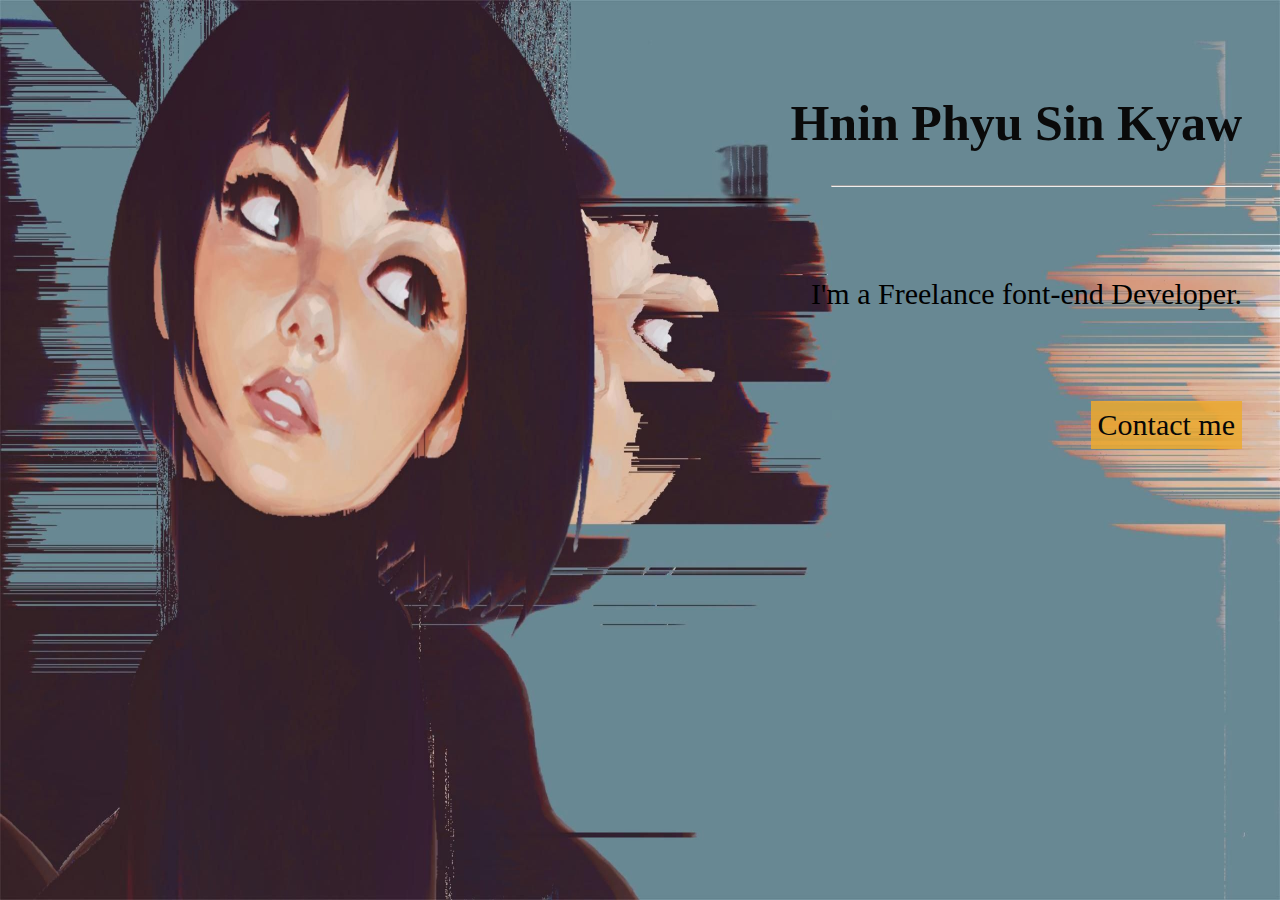
<file: hnin-phyu-sin-kyaw/index.html>
<!DOCTYPE html>
<html lang="en">

<head>
      <meta charset="UTF-8">
      <meta http-equiv="X-UA-Compatible" content="IE=edge">
      <meta name="viewport" content="width=device-width, initial-scale=1.0">
      <title>My portfolio</title>
      <style>
            body {
                  background-image: url(./wp7058004.jpg);
                  background-repeat: repeat-y;
                  background-attachment: fixed;
                  background-size: 100% 100%;
            }

            h1 {
                  color: rgb(10, 10, 10);
                  text-align: right;
                  padding-right: 30px;
                  padding-top: 60px;
                  font-size: 50px;
            }

            hr {
                  padding-right: 60px;
                  text-decoration-thickness: 10px;

            }

            p {
                  padding-right: 30px;
                  padding-top: 60px;
                  font-size: 30px;
            }

            .link {
                  text-align: right;

            }

            a:link,
            a:visited {
                  background-color: #ecaa2ed7;
                  color: rgb(7, 7, 7);
                  padding: 7px 7px;
                  text-align: center;
                  text-decoration: none;
                  display: inline-block;
            }

            a:hover,
            a:active {
                  background-color: rgb(143, 156, 27);
            }
      </style>
</head>

<body>
      <div class="name">
            <h1>Hnin Phyu Sin Kyaw</h1>
            <hr width="30%" align="right">
      </div>

      <p style=" text-align: right;">I'm a Freelance font-end Developer.</p>

      <nav>
            <div class="link">
                  <p><a href="contact.html" target="_blank">Contact me</a></p>
            </div>
      </nav>

</body>

</html>
</file>
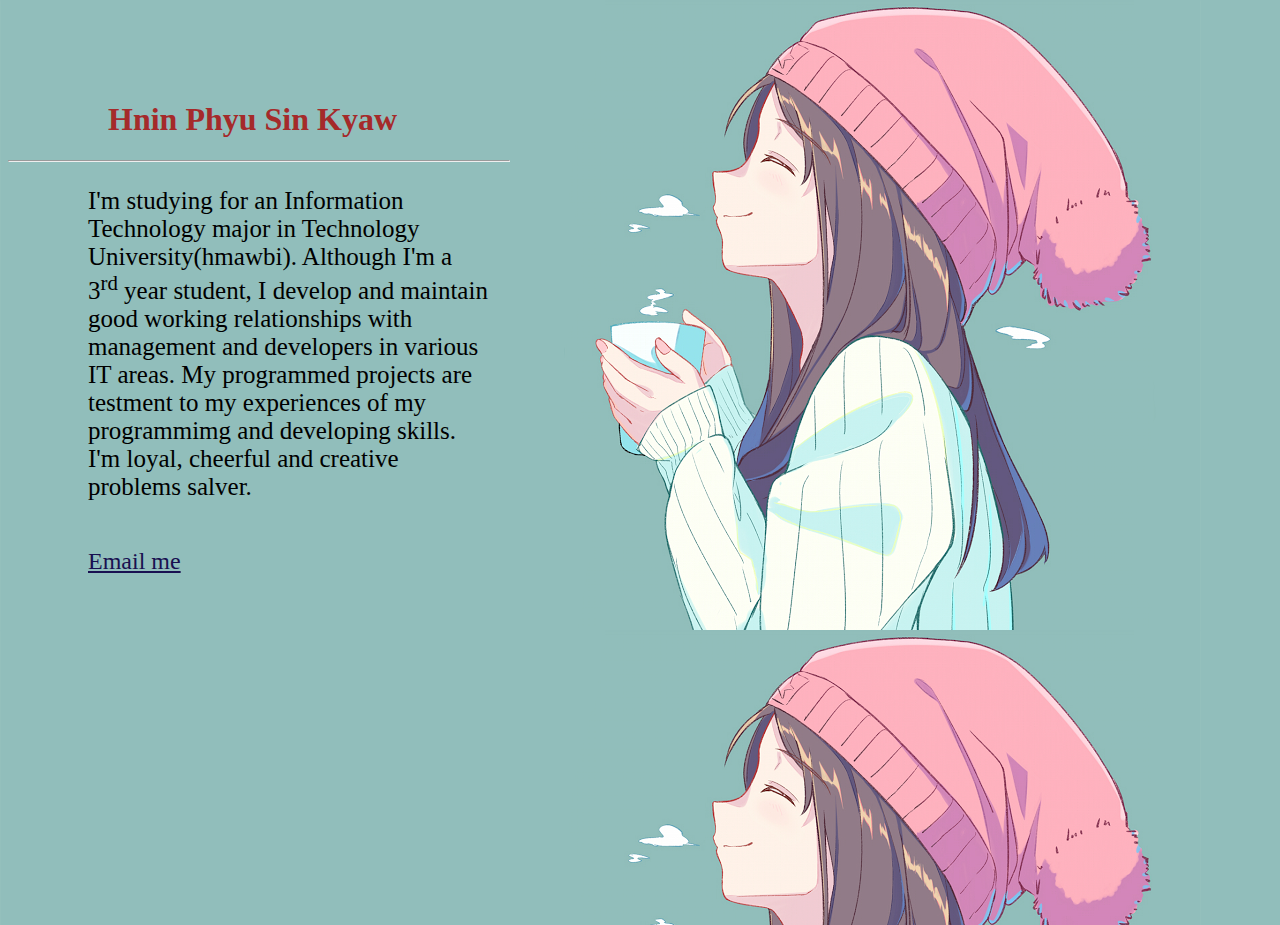
<file: hnin-phyu-sin-kyaw/aboutme.html>
<!DOCTYPE html>
<html lang="en">

<head>
      <meta charset="UTF-8">
      <meta http-equiv="X-UA-Compatible" content="IE=edge">
      <meta name="viewport" content="width=device-width, initial-scale=1.0">
      <title>About</title>
      <style>
            body {
                  background-image: url(./3f245e0865d2ab9be96df43f3478533b.png);
            }

            h1 {
                  color: brown;
                  padding-top: 80px;
                  padding-left: 100px;
            }

            p {
                  font-size: 25px;
                  padding-left: 80px;
                  width: 400px;
                  height: 300px;

            }

            a:link {
                  font-size: 24px;
                  padding-left: 80px;
                  color: rgb(24, 16, 80);
            }
      </style>
</head>
<h1>Hnin Phyu Sin Kyaw</h1>
<hr width="500px" align="left">
<p>
      I'm studying for an Information Technology major in Technology University(hmawbi).
      Although I'm a 3<sup>rd</sup> year student, I develop and maintain good working relationships with management and
      developers in various IT areas.
      My programmed projects are testment to my experiences of my programmimg and developing skills.
      I'm loyal, cheerful and creative problems salver.
</p>
<br><br>
<a href="mailto:hninphyusinkyaw149@gmail.com"">Email me</a></p>

<body>

</body>

</html>
</file>
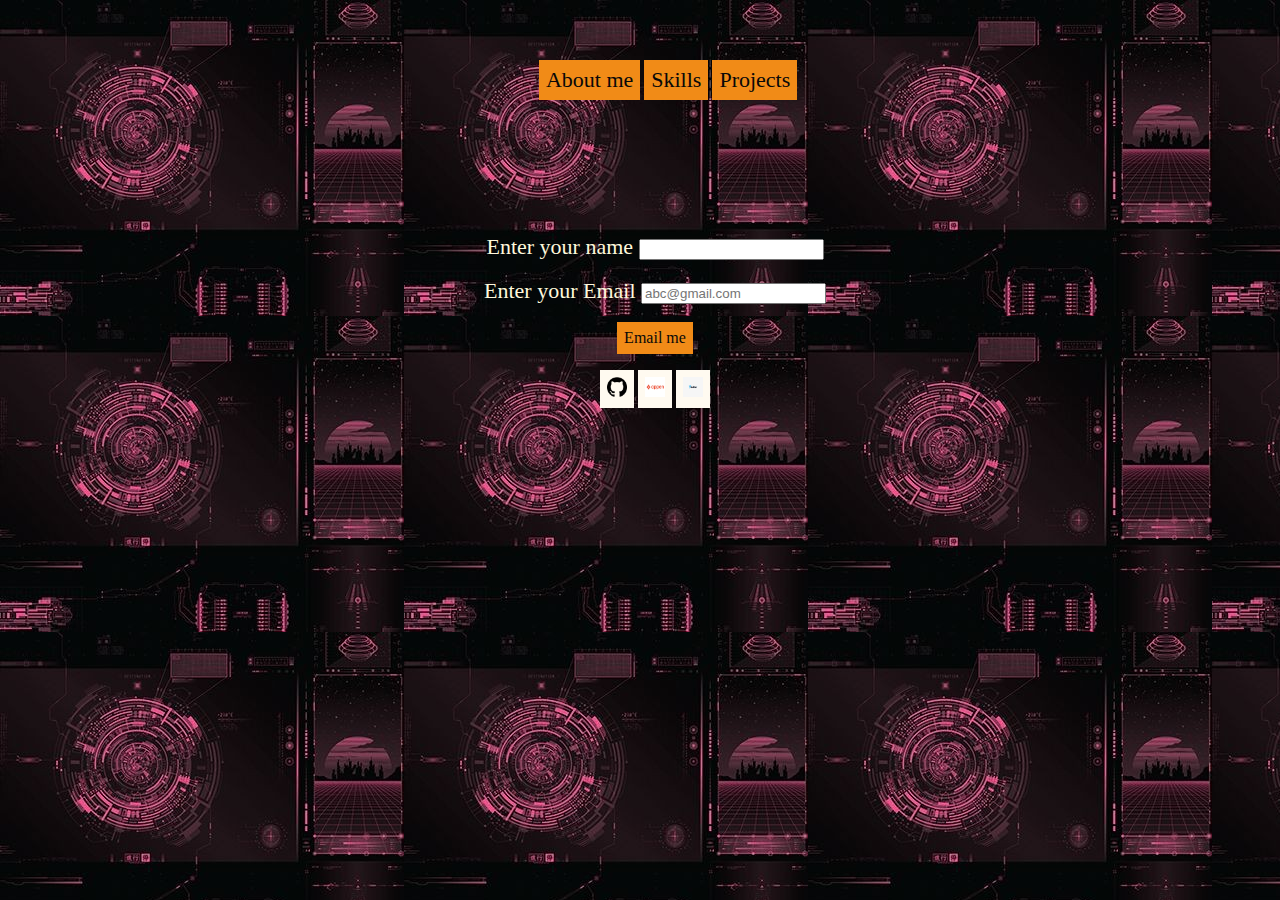
<file: hnin-phyu-sin-kyaw/contact.html>
<!DOCTYPE html>
<html lang="en">

<head>
      <meta charset="UTF-8">
      <meta http-equiv="X-UA-Compatible" content="IE=edge">
      <meta name="viewport" content="width=device-width, initial-scale=1.0">
      <title>contact</title>
      <style>
            body {
                  background-image: url(./2d3b77808d27edc03d3dae5d8a28099a.jpg);
            }

            ul {
                  list-style-type: none;
                  margin-top: 60px;
                  margin-left: 42%;
                  padding: 0;
                  overflow: hidden;
            }

            li {
                  text-align: center;
                  display: inline;
                  font-size: 22px;
            }

            li a {
                  display: block;
                  padding: 20px;
                  background-color: #dddddd;
            }

            a:link,
            a:visited {
                  background-color: rgb(241, 139, 23);
                  color: rgb(8, 8, 8);
                  padding: 7px 7px;
                  text-align: center;
                  text-decoration: none;
                  display: inline-block;
            }

            a:hover,
            a:active {
                  background-color: rgb(110, 102, 26);
                  color: rgb(252, 250, 250);
            }

            #contact {
                  align-content: center;
                  padding-left: 30px;
                  text-align: center;
                  padding-top: 100px;
            }

            #img {
                  background-color: floralwhite;
            }
      </style>
</head>

<body>
      <ul>
            <li><a href="./aboutme.html">About me</a></li>
            <li><a href="./skills.html">Skills</a></li>
            <li><a href="./skills.html">Projects</a></li>

      </ul><br>

      <form id="contact">
            <label for="text" style="color: cornsilk; font-size: 22px;">Enter your name </label><input type="text"
                  id="text"><br><br>
            <label for="email" style="color: cornsilk; font-size: 22px;">Enter your Email </label><input type="email"
                  id="eamil" placeholder="abc@gmail.com"><br>
            <br>
            <a href="mailto:hninphyusinkyaw149@gmail.com"">Email me</a></p>
            <a href=" https://github.com/HninPhyuSinKyaw" id="img">
                  <img src="./github logo.png" width="20px" height="20px"></a>
            <a href="https://connect.appen.com/qrp/core/vendors/projects" id="img">
                  <img src="./appen logo.png" width="20px" height="20px"></a>
            <a href="https://www.freelancer.com/u/hninphyusinkyaw4" id="img">
                  <img src="./freelancer logo.jpg" width="20px" height="20px"></a>
      </form>
</body>

</html>
</file>
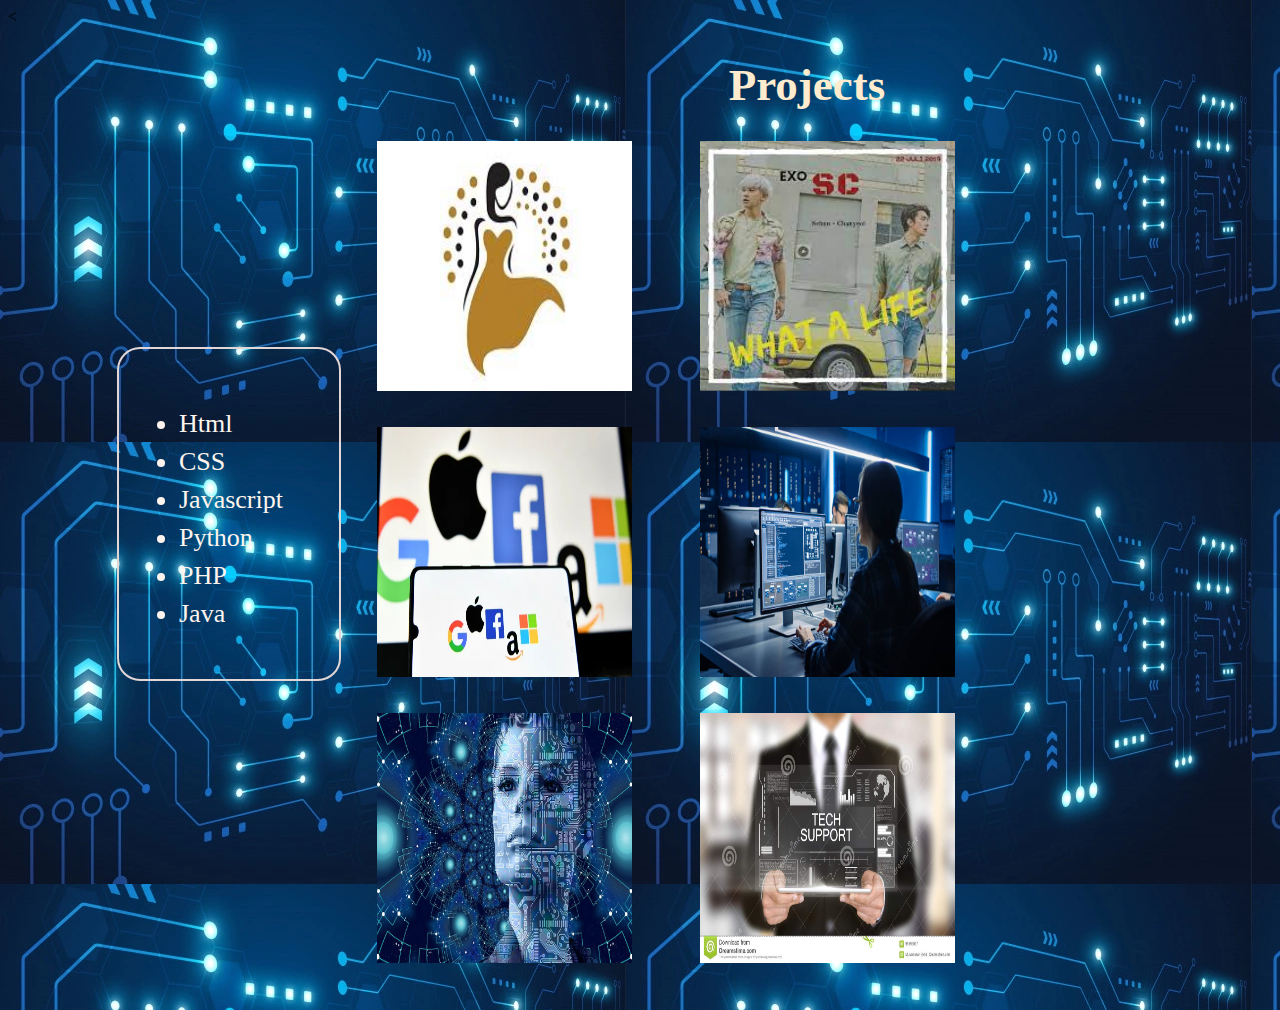
<file: hnin-phyu-sin-kyaw/skills.html>
<!DOCTYPE html>
<html lang="en">

<head>
      <meta charset="UTF-8">
      <meta http-equiv="X-UA-Compatible" content="IE=edge">
      <meta name="viewport" content="width=device-width, initial-scale=1.0">
      <title>Skills</title>
      <style>
            body {
                  background-image: url(./geometric-hi-tech-background_29971-441.webp);
            }

            .skill {
                  border: rgb(226, 214, 214) 2px;
                  text-decoration-thickness: 3px;
                  border-style: solid;
                  border-radius: 23px;
                  height: 300px;
                  line-height: 38px;
                  width: 200px;

                  font-size: 26px;
                  padding-left: 20px;
                  padding-top: 30px;
                  margin-left: 106px;
                  margin-top: 0px;
                  color: seashell;
            }

            img {
                  padding: 0px 32px 32px 32px;
            }

            h1 {
                  color: blanchedalmond;
                  text-align: center;
                  font-size: 45px;
            }

            img:hover {
                  width: 230px;
                  height: 230px;
                  padding: auto;
            }
      </style>
</head>

<body>
      <table>
            <tr>
                  <td>
                        <div class="skill">
                              <ul>
                                    <li>Html</li>
                                    <li>CSS</li>
                                    <li>Javascript</li>
                                    <li>Python</li>
                                    <li>PHP</li>
                                    <li>Java</li>
                              </ul>
                        </div>
                  </td>
                  <td>
                        <div>
                              <h1>Projects</h1>
                              <a href="./Women fashion/Home.html"><img src="./Women fashion/logo.jpg" width="255px"
                                          height="250px"></a>
                              <a href="./Idol/EXO-SC.html"><img src="./Idol/idol.jpg" width="255px" height="250px"></a>
                              <a href="./login_form/login.html"><img src="./images3.webp" width="255px"
                                          height="250px"></a>
                              <a href="./contact.html"><img src="./images4.jpg" width="255px" height="250px"></a>
                              <a href="./contact.html"><img src="./images5.jpg" width="255px" height="250px"></a>
                              <a href="./contact.html"><img src="./images6.jpg" width="255px" height="250px"></a>
                        </div>
                  </td>
            </tr>
            < </table>


</body>

</html>
</file>
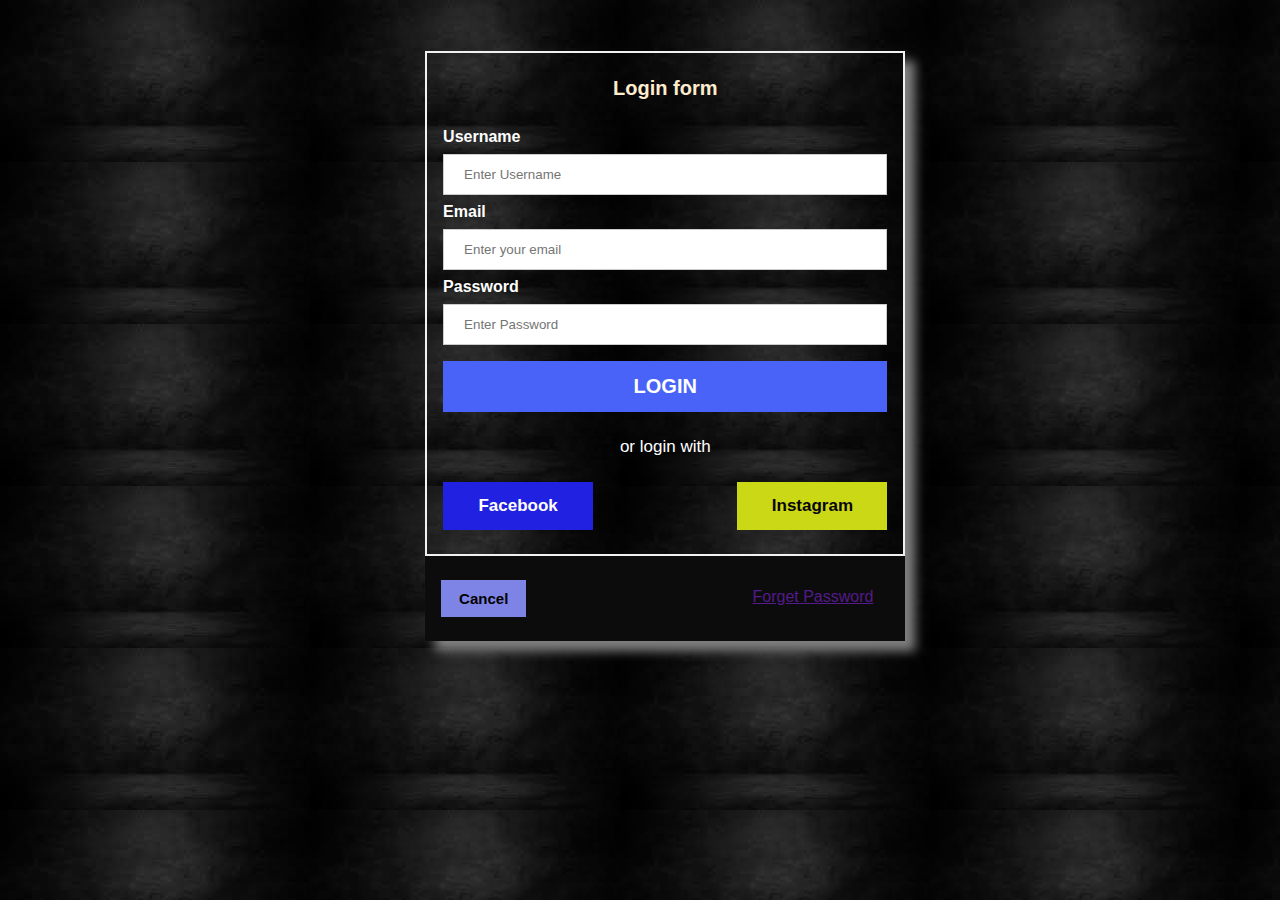
<file: hnin-phyu-sin-kyaw/login_form/login.html>
<!DOCTYPE html>
<html>

<head>
  <meta name="viewport" content="width=device-width, initial-scale=1">
  <title>LogIn form</title>
  <style>
    body {
      font-family: Arial, Helvetica, sans-serif;
      background-image: url(./wall.jpg);
    }

    form {
      border: 2px solid #f1f1f1;
    }

    .nav ul li a {
      color: var(--dark-color);
    }

    .containerAll {
      width: 38%;
      box-shadow: 10px 10px 10px grey;
      margin-left: 33%;
      margin-top: 4%;
      align-items: center;
    }

    input[type=text],
    input[type=password] {
      width: 100%;
      padding: 12px 20px;
      margin: 8px 0;
      display: inline-block;
      border: 1px solid #ccc;
      box-sizing: border-box;
    }

    button {
      background-color: #4963f8;
      color: white;
      padding: 14px 20px;
      margin: 8px 0;
      border: none;
      cursor: pointer;
      width: 100%;
    }

    button:hover {
      opacity: 0.8;
    }

    .cancelbtn {
      width: auto;
      color: rgb(2, 2, 2);
      font-size: 15px;
      padding: 10px 18px;
      background-color: #7d84e6;
    }

    .imgcontainer {
      text-align: center;
      margin: 24px 0 12px 0;
      font-size: 20px;
      color: blanchedalmond;
    }

    img.avatar {
      width: 20%;
      border-radius: 40%;
    }

    .container {
      padding: 16px;
    }

    .forget {
      float: right;
      padding: 16px;
    }

    span.psw {
      float: right;
      padding-top: 16px;

    }

    .ps:link {
      color: #fcd23a;
    }

    .ps:active {
      color: #f15e5e;
    }

    .ps:visited {
      color: rgb(116, 77, 30);
    }

    /* Change styles for span and cancel button on extra small screens */
    @media screen and (max-width: 300px) {
      span.psw {
        display: block;
        float: none;
      }

      .cancelbtn {
        width: 100%;
        color: br;
      }
    }
  </style>
</head>

<body>



  <div class="containerAll">
    <form>
      <div class="imgcontainer">
        <b>Login form</b>
      </div>

      <div class="container">
        <label for="uname" style="color: white;"><b>Username</b></label>
        <input type="text" placeholder="Enter Username" name="uname" required>

        <label for="uname" style="color: white;"><b>Email</b></label>
        <input type="text" placeholder="Enter your email" name="email" required>

        <label for="psw" style="color: white;"><b>Password</b></label>
        <input type="password" placeholder="Enter Password" name="psw" required>


        <form action="./alert.php"><button type="submit" style="font-size: 20px;"><b>LOGIN</b></button></form>
        <p style="color: white; text-align: center; font-size: 17px;">or login with</p>
        <button type="submit" style=" background-color: rgb(33, 33, 226);
          color: white; font-size: 17px; 
          width: 150px;"><b>Facebook</b></button>
        <button type="submit" style=" background-color: rgb(203, 216, 22);
        color: rgb(7, 7, 7); font-size: 17px; 
        width: 150px; float: right;"><b>Instagram</b></button>
      </div>

      <div class="container" style="background-color:#0c0c0c">

        <button type="button" class="cancelbtn"><b>Cancel</b></button>

        <a href="" class="forget">Forget Password</a>
      </div>
    </form>
  </div>
</body>

</html>
</file>
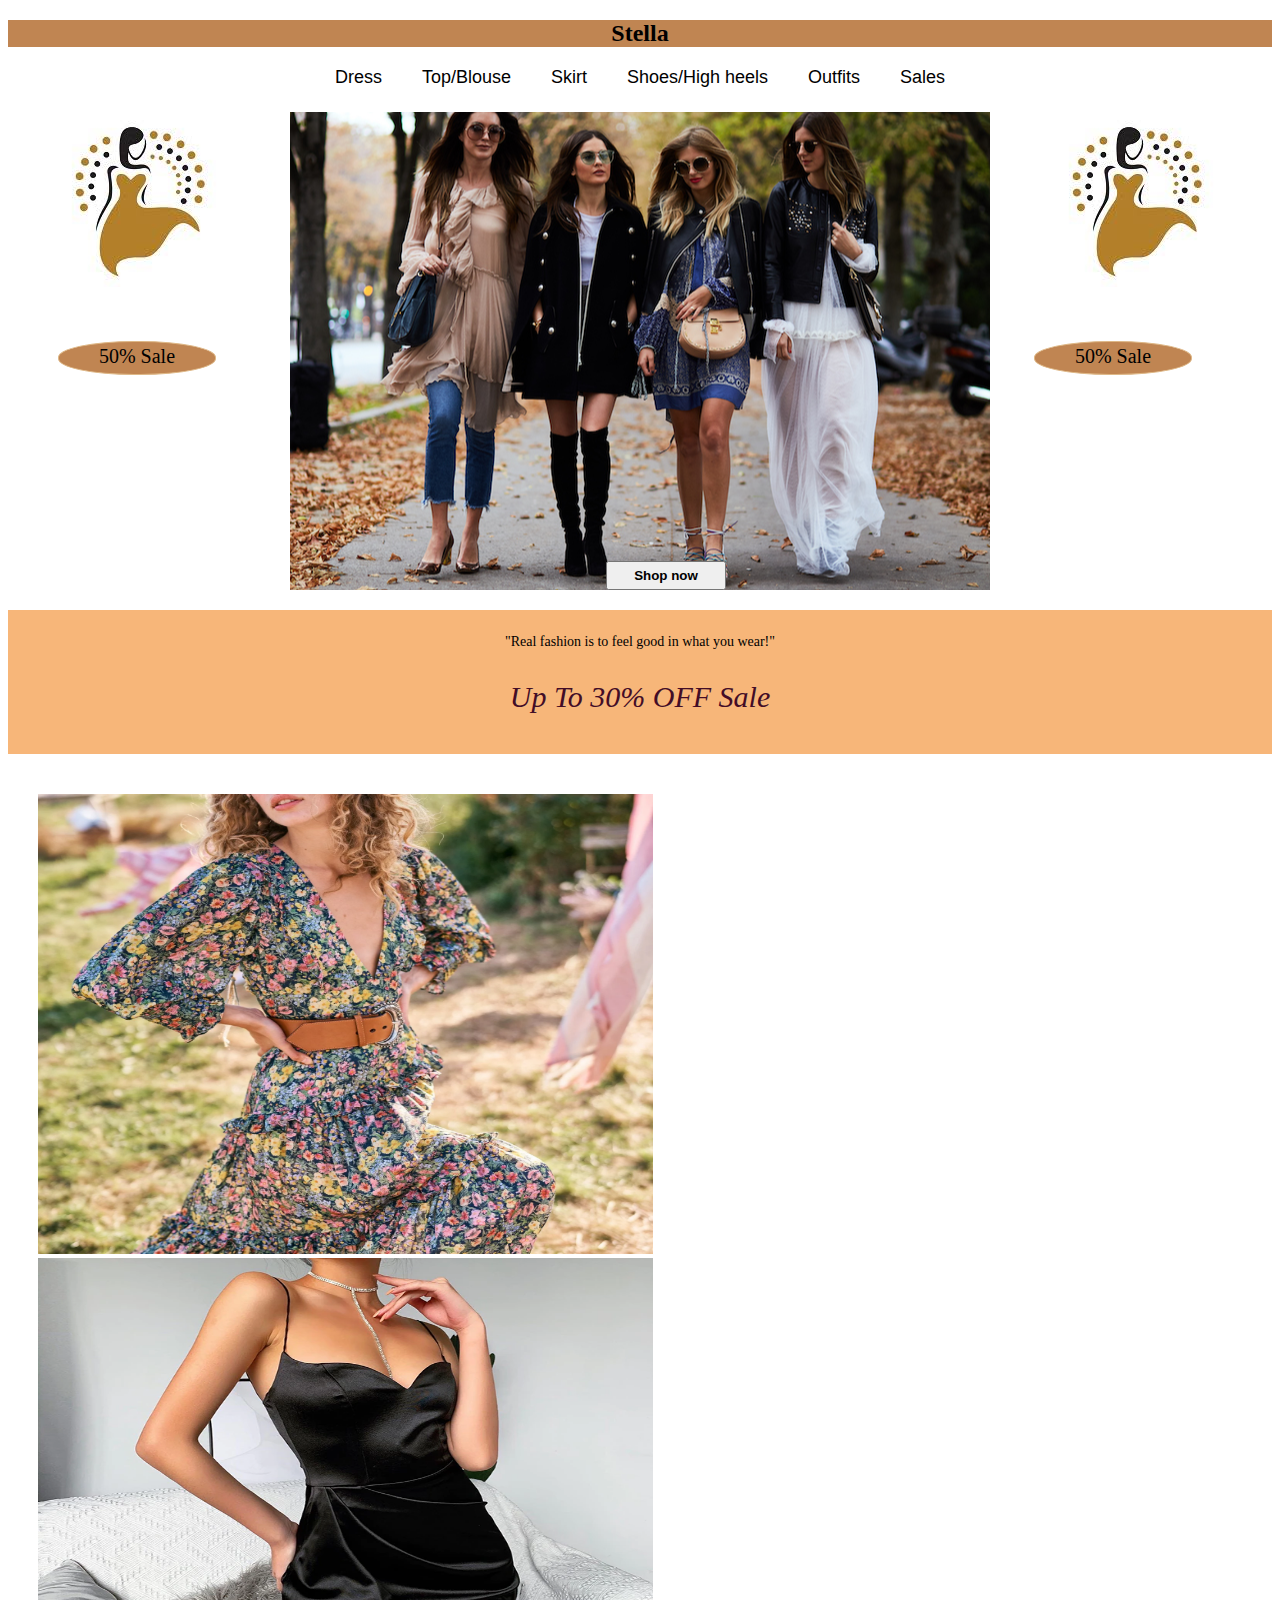
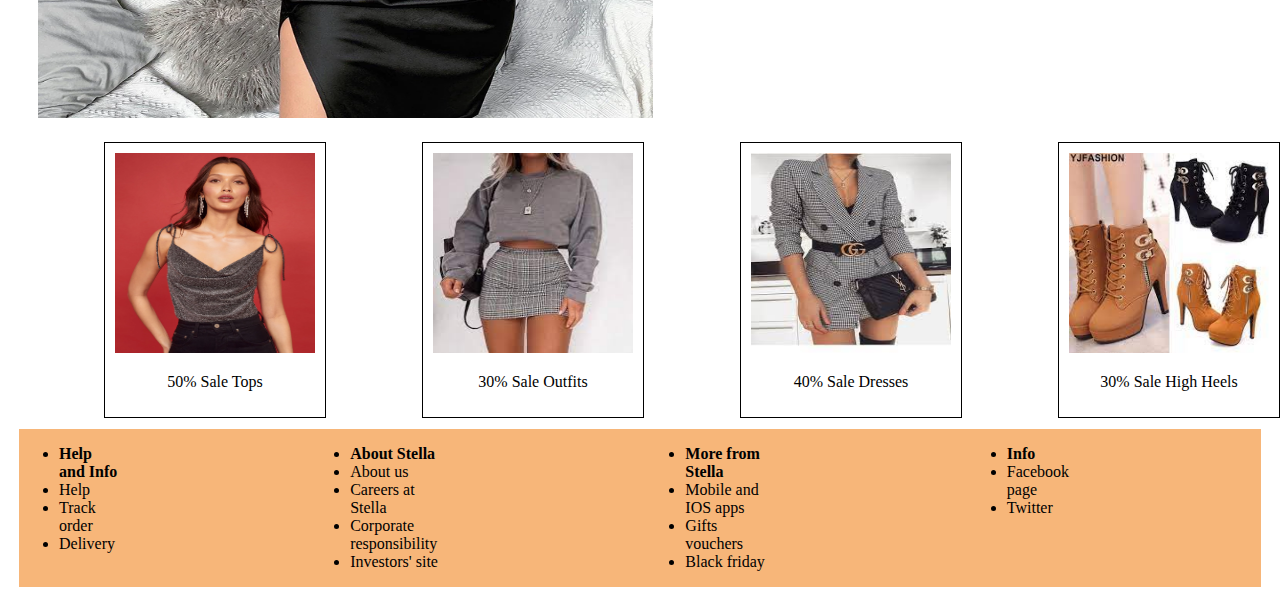
<file: hnin-phyu-sin-kyaw/Women fashion/Home.html>
<!DOCTYPE html>
<html lang="en">

<head>
      <meta charset="UTF-8">
      <meta http-equiv="X-UA-Compatible" content="IE=edge">
      <meta name="viewport" content="width=device-width, initial-scale=1.0">
      <title>Stella</title>
      <link rel="stylesheet" href="./Home.css">
      <style>

      </style>
</head>
<!-- nav bar,main page,sale items,creat acc,payment,item details -->

<body>
      <h2 id="shop_name">Stella</h2>
      <div class="nav_bar">
            <a href="#" class="items">Dress</a>
            <a href="#" class="items">Top/Blouse</a>
            <a href="#" class="items">Skirt</a>
            <a href="#" class="items">Shoes/High heels</a>
            <a href="#" class="items">Outfits</a>
            <a href="#" class="items">Sales</a>

      </div>



      <div class="page_body">

            <img src="logo.jpg">

            <img src="./logo.jpg" style="padding-left: 58%;">
            <p class="sale1">50% Sale</p>
            <p class="sale2">50% Sale</p>
            <br>

            <button type="button" class="shop"><b>Shop now</b></button>
      </div>

      <div class="Title">
            <p class="title">"Real fashion is to feel good in what you wear!"</p>
            <p class="sale_per"><I>Up To 30% OFF Sale</I></p>
      </div>

      <div class="photo">
            <a href="" class="sale_logo1"><img src="./d13.webp" style="width: 615px; height: 460px;"></a>

            <a href="" class="sale_logo2"><img src="d8.webp" style="width: 615px; height: 460px;"></a>
      </div>



      <div class="page_footer">
            <div class="image">
                  <a href=""><img src="t3.webp" style="width: 200px; height: 200px;"></a>
                  <br>
                  <p class="sale_cloth">50% Sale Tops</p>
            </div>
            <div class="image">
                  <a href=""><img src="./ot1.jpg" style="width: 200px; height: 200px;"></a>
                  <br>
                  <p class="sale_cloth">30% Sale Outfits</p>
            </div>
            <div class="image">
                  <a href=""><img src="d17.jpg" style="width: 200px; height: 200px;"></a>
                  <br>
                  <p class="sale_cloth">40% Sale Dresses</p>
            </div>
            <div class="image">
                  <a href=""><img src="./sh9.jpg" style="width: 200px; height: 200px;"></a>
                  <br>
                  <p class="sale_cloth">30% Sale High Heels</p>
            </div>

      </div>

      <div class="footer">
            <div class="footer_b">
                  <ul>
                        <li><b>Help and Info</b></li>
                        <li>Help</li>
                        <li>Track order</li>
                        <li>Delivery</li>
                  </ul>
            </div>
            <div class="footer_b">
                  <ul>
                        <li><b>About Stella</b></li>
                        <li>About us</li>
                        <li>Careers at Stella</li>
                        <li>Corporate responsibility</li>
                        <li>Investors' site</li>
                  </ul>
            </div>
            <div class="footer_b">
                  <ul>
                        <li><b>More from Stella</b></li>
                        <li>Mobile and IOS apps</li>
                        <li>Gifts vouchers</li>
                        <li>Black friday</li>
                  </ul>
            </div>
            <div class="footer_b">
                  <ul>
                        <li><b>Info</b></li>
                        <li>Facebook page</li>
                        <li>Twitter</li>
                  </ul>
            </div>
      </div>
</body>

</html>
</file>
<file: hnin-phyu-sin-kyaw/Women fashion/Home.css>
body {
      background-color: white;
}

#shop_name {
      text-align: center;
      background-color: #C08552;
      font-family: 'Lucida Handwriting', cursive;
}
.shop_name:hover{
      text-align: center;
      color: #fcf9f7;
      background-color: #7e3d04;
      font-family: 'Lucida Handwriting', cursive;
}

.items {
      border: 1px black hidden;
      font-family: 'Lucida Sans', 'Lucida Sans Regular', 'Lucida Grande', 'Lucida Sans Unicode', Geneva, Verdana, sans-serif;
      text-align: center;
      color: black;
      font-size: 18px;
      padding-left: 18px;
      padding-right: 18px;
      padding-bottom: 24px;
}

a:link {
      text-decoration: none;
      display: inline-block;
}

.items:hover {
      color: maroon;
      border-top: 2px #be6a15 solid;
      border-left: 1px #be6a15 solid;
      border-color: #be6a15;
      padding-right: 55px;
      padding-bottom: 15px;
}

.nav_bar {
      text-align: center;
}

.page_body {
      background-image: url(main.webp);
      background-position: center;
      background-repeat: no-repeat;
}


.shop {
      text-align: center;
      margin-left: 390px;
      margin-top: 270px;
      width: 120px;
      padding: 5px;

}

.sale1 {
      text-align: center;
      font-size: 20px;
      background-color: #C08552;
      float: left;
      margin-top: 50px;
      margin-left: 50px;
      border: 1px burlywood solid;
      border-radius: 48%;
      width: 150px;
      height: 26px;
      padding: 3px;
}

.sale2 {
      text-align: center;
      font-size: 20px;
      background-color: #C08552;
      float: right;
      margin-top: 50px;
      margin-right: 80px;
      border: 1px burlywood solid;
      border-radius: 48%;
      width: 150px;
      height: 26px;
      padding: 3px;
}

.sale_logo1{
      padding-right: 35px;
      
      
}


.photo{
      margin-top: 40px;
      margin-bottom: 20px;
      margin-left: 30px;
      display: inline-block;
}
.Title{
      background-color:  #f7b679;
      margin-top: 20px;
      padding: 10px;
}
.sale_per{
      font-size: 30px;
      text-align: center;
      color: #430d27;
}

.title {
      text-align: center;
      font-family: cursive;
      font-size: 14px;
}

.page_footer {
      display: inline-flex;
     
}

.image{
      padding-right: 0px;
      border: 1px black solid;
      margin-left: 96px; padding: 10px; 
}

.sale_cloth{
      text-align: center;
}

.footer{
      background-color: #f7b679;
      display: inline-flex;
      margin: 11px;
}
.footer_b{
      padding-right: 192px;
}
</file>
